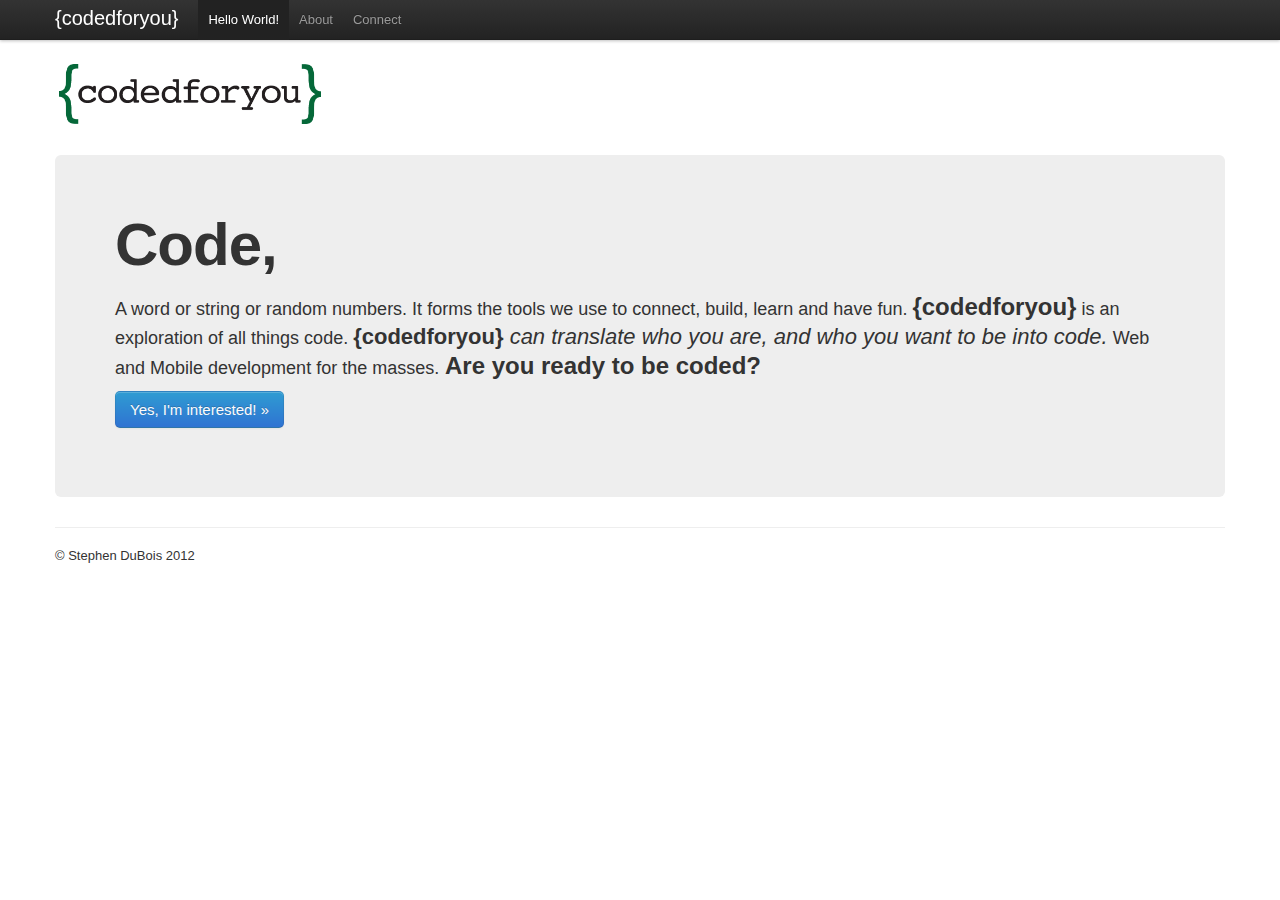
<file: index.html>
<!DOCTYPE html>
<html lang="en">
  <head>
    <meta charset="utf-8">
    <title>{codedforyou} from Stephen DuBois</title>
    <meta name="description" content="{codedforyou} is a Web development solution for the modern web. Specializing in cutting edge technologies and optimizing for web and mobile devices.">
    <meta name="author" content="Stephen DuBois">
    <meta name ="keywords" content="mobile Stephen DuBois modern html5 software engineer redmond web development mobile java jquery javascript">
    <meta name="viewport" content="width=device-width, initial-scale=1.0">

    <link href="assets/css/bootstrap.css" rel="stylesheet">
    <link href="assets/css/glowme.css" rel="stylesheet">
    
    <style type="text/css">
body {
	padding-top: 60px;
	padding-bottom: 40px;
}

a.logo {
	border: none;
	box-shadow:none;
}
</style>
    <link href="assets/css/bootstrap-responsive.css" rel="stylesheet">

    <!--[if lt IE 9]>
      <script src="http://html5shim.googlecode.com/svn/trunk/html5.js"></script>
    <![endif]-->

    <link rel="shortcut icon" href="assets/ico/favicon.ico">

    <link rel="apple-touch-icon-precomposed" sizes="114x114" href="assets/ico/apple-touch-icon-114-precomposed.png">
    <link rel="apple-touch-icon-precomposed" sizes="72x72" href="assets/ico/apple-touch-icon-72-precomposed.png">
    <link rel="apple-touch-icon-precomposed" href="assets/ico/apple-touch-icon-57-precomposed.png">
  </head>

  <body>

    <div class="navbar navbar-fixed-top">
      <div class="navbar-inner">
        <div class="container">

          <a class="btn btn-navbar" data-toggle="collapse" data-target=".nav-collapse">
            <span class="icon-bar"></span>
            <span class="icon-bar"></span>
            <span class="icon-bar"></span>
          </a>
          <a class="brand" href="#">{codedforyou}</a>
          <div class="nav-collapse">
            <ul class="nav">

              <li class="active glow-hover"><a href="#">Hello World!</a></li>
              <li class="glow-hover"><a href="about.html">About</a></li>
              <li class="glow-hover"><a href="connect.html">Connect</a></li>
            </ul>
          </div><!--/.nav-collapse -->
        </div>
      </div>

    </div>

    <div class="container">
		<ul class="thumbnails">
			<li class="span3"><a href="#" class="thumbnail logo"> <img
					src="assets/img/codedforyou_logo_final.png" alt="">
			</a></li>
		</ul>
      <div class="hero-unit">
        <h1>Code, </h1>
        <p style="margin-top:1em;">A word or string or random numbers. It forms the tools we use to connect, build, learn and have fun. <span style="font-size:24px; font-weight:bold;">{codedforyou}</span> is an exploration of all things code. 
       <span style="font-size:22px; font-weight:bold;"> {codedforyou} </span>  <span style="font-size:22px; font-style:italic;"> can translate who you are, and who you want to be into code.</span> Web and Mobile development for the masses.<span style="font-size:24px; font-weight:bold;"> Are you ready to be coded?</span></p>
        <p><a id="nextBtn" class="btn btn-primary btn-large glowme" href="about.html">Yes, I'm interested! &raquo;</a></p>

      </div>

    

      <hr>

      <footer>
        <p>&copy; Stephen DuBois 2012</p>
      </footer>

    </div> <!-- /container -->

  
    <script src="assets/js/jquery.js"></script>
    <!-- load after jquery -->
   	<script src="assets/js/glowme.js"></script>
	<script src="assets/js/bootstrap.min.js"></script>
	

	<script type="text/javascript">
		$(document).ready(function(){
			$(".hero-unit").each(function(){
				$(this).hover(function(e){$.GlowMe.glow($("#nextBtn"), 0,230,230, .8);}, function(e){$.GlowMe.unglow($("#nextBtn"));});
			});
		});
	</script>

  </body>
</html>
</file>
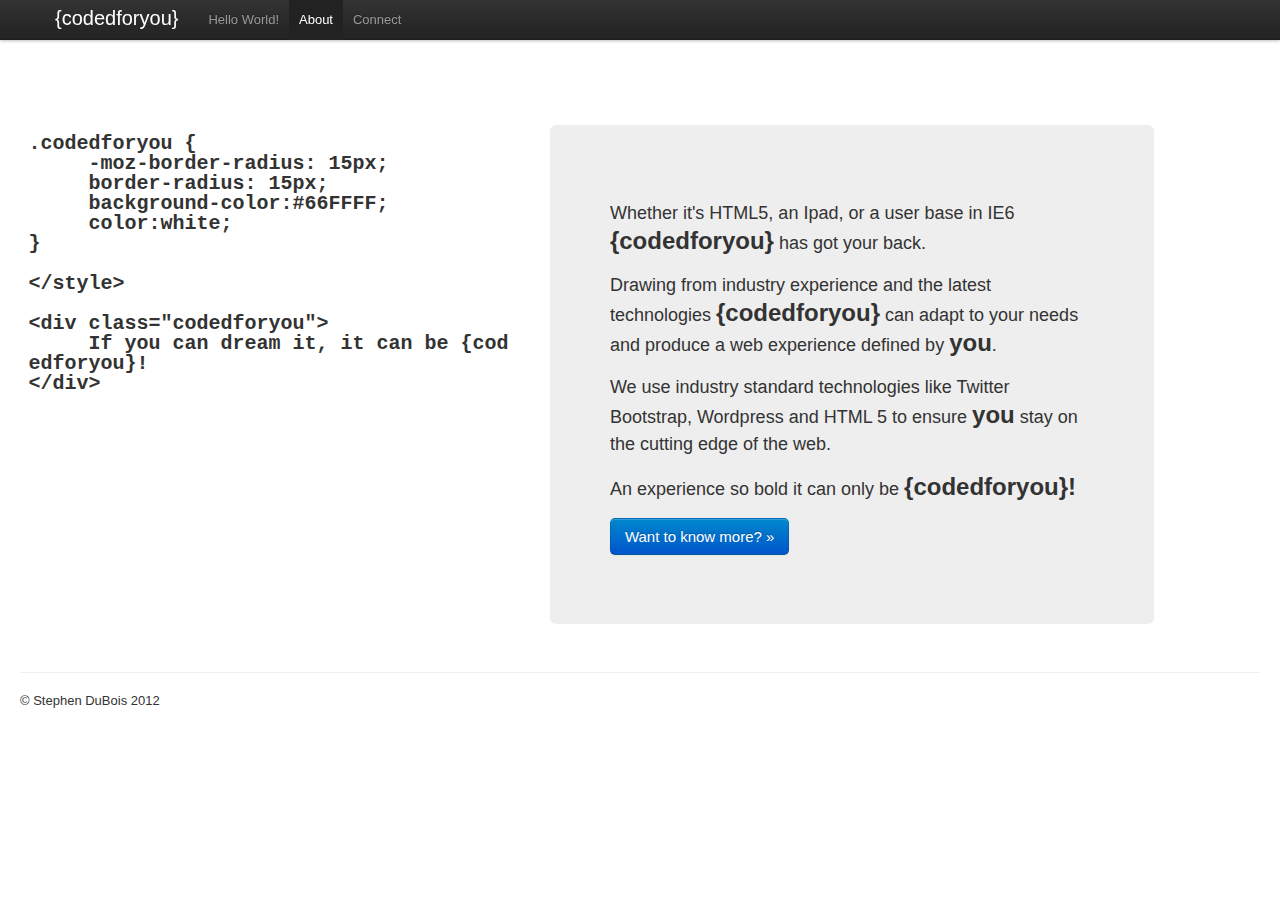
<file: about.html>
<!DOCTYPE html>
<html lang="en">
<head>
<meta charset="utf-8">
<meta name="viewport" content="width=device-width, initial-scale=1.0">
<title>{codedforyou} from Stephen DuBois - About</title>
<meta name="description" content="{codedforyou} is a Web development solution for the modern web. Specializing in cutting edge technologies and optimizing for web and mobile devices.">
<meta name="author" content="Stephen DuBois">
<meta name ="keywords" content="mobile about Stephen DuBois modern html5 software engineer redmond web development mobile java jquery javascript">
<link href="assets/css/bootstrap.css" rel="stylesheet">
<style type="text/css">
body {
	padding-top: 60px;
	padding-bottom: 40px;
}

.logo {
	margin-bottom: 2em;
}

.row-fluid div p {
	margin-top:15px;
}

.row-fluid div pre.code {
    display: block;
    font-size: 20px;
    font-weight: bold;
    line-height: 20px;
    margin: 0 0 9px;
    padding: 8.5px;
    white-space: pre-wrap;
    word-wrap: break-word;
    background-color: transparent;
    border:none
}
</style>
<link href="assets/css/bootstrap-responsive.css" rel="stylesheet">

<!--[if lt IE 9]>
      <script src="http://html5shim.googlecode.com/svn/trunk/html5.js"></script>
    <![endif]-->

<link rel="shortcut icon" href="assets/ico/favicon.ico">

<link rel="apple-touch-icon-precomposed" sizes="114x114"
	href="assets/ico/apple-touch-icon-114-precomposed.png">
<link rel="apple-touch-icon-precomposed" sizes="72x72"
	href="assets/ico/apple-touch-icon-72-precomposed.png">
<link rel="apple-touch-icon-precomposed"
	href="assets/ico/apple-touch-icon-57-precomposed.png">
</head>

<body>

	<div class="navbar navbar-fixed-top">
		<div class="navbar-inner">
			<div class="container">

				<a class="btn btn-navbar" data-toggle="collapse"
					data-target=".nav-collapse"> <span class="icon-bar"></span> <span
					class="icon-bar"></span> <span class="icon-bar"></span>
				</a> <a class="brand" href="index.html">{codedforyou}</a>
				<div class="nav-collapse">
					<ul class="nav">

						<li><a href="index.html">Hello World!</a></li>
						<li  class="active"><a href="#">About</a></li>
						<li><a href="connect.html">Connect</a></li>
						
					</ul>
				</div>
				<!--/.nav-collapse -->
			</div>
		</div>

	</div>

	<div class="container-fluid" style="margin-top:5em;">
		<div class="row-fluid">
			<div class="span5">
				<pre class="code">.codedforyou {
     -moz-border-radius: 15px;
     border-radius: 15px;
     background-color:#66FFFF;
     color:white;
}
 
&lt/style&gt

&ltdiv class="codedforyou">
     If you can dream it, it can be {codedforyou}!
&lt/div&gt
				</pre>
			</div>
			
			<div class="span6">
			<div class="hero-unit">
				<p>Whether it's HTML5, an Ipad, or a user base in IE6  <span style="font-size:24px; font-weight:bold;">{codedforyou}</span>  has got your back.</p>
				<p> Drawing from industry experience and the latest technologies <span style="font-size:24px; font-weight:bold;">{codedforyou}</span>  can adapt to your needs		
				and produce a web experience defined by <span style="font-size:24px; font-weight:bold;">you</span>.</p>
				<p> We use industry standard technologies like Twitter Bootstrap, Wordpress and HTML 5 to ensure
				<span style="font-size:24px; font-weight:bold;">you</span> stay on the cutting edge of the web.</p>
				<p> An experience so bold it can only be <span style="font-size:24px; font-weight:bold;">{codedforyou}!</span></p>
				<p><a id="nextBtn" class="btn btn-primary btn-large" href="connect.html">Want to know more? &raquo;</a></p>
				</div>
		</div></div>



		<hr>

		<footer>
			<p>&copy; Stephen DuBois 2012</p>
		</footer>

	</div>
	<!-- /container -->
  <script src="assets/js/jquery.js"></script>
    <!-- load after jquery -->
   	<script src="assets/js/glowme.js"></script>
	<script src="assets/js/bootstrap.min.js"></script>
	

	<script type="text/javascript">
		$(document).ready(function(){
			$(".hero-unit").each(function(){
				$(this).hover(function(e){$.GlowMe.glow($("#nextBtn"), 0,230,230, .8);}, function(e){$.GlowMe.unglow($("#nextBtn"));});
			});
		});
	</script>

	

</body>
</html>
</file>
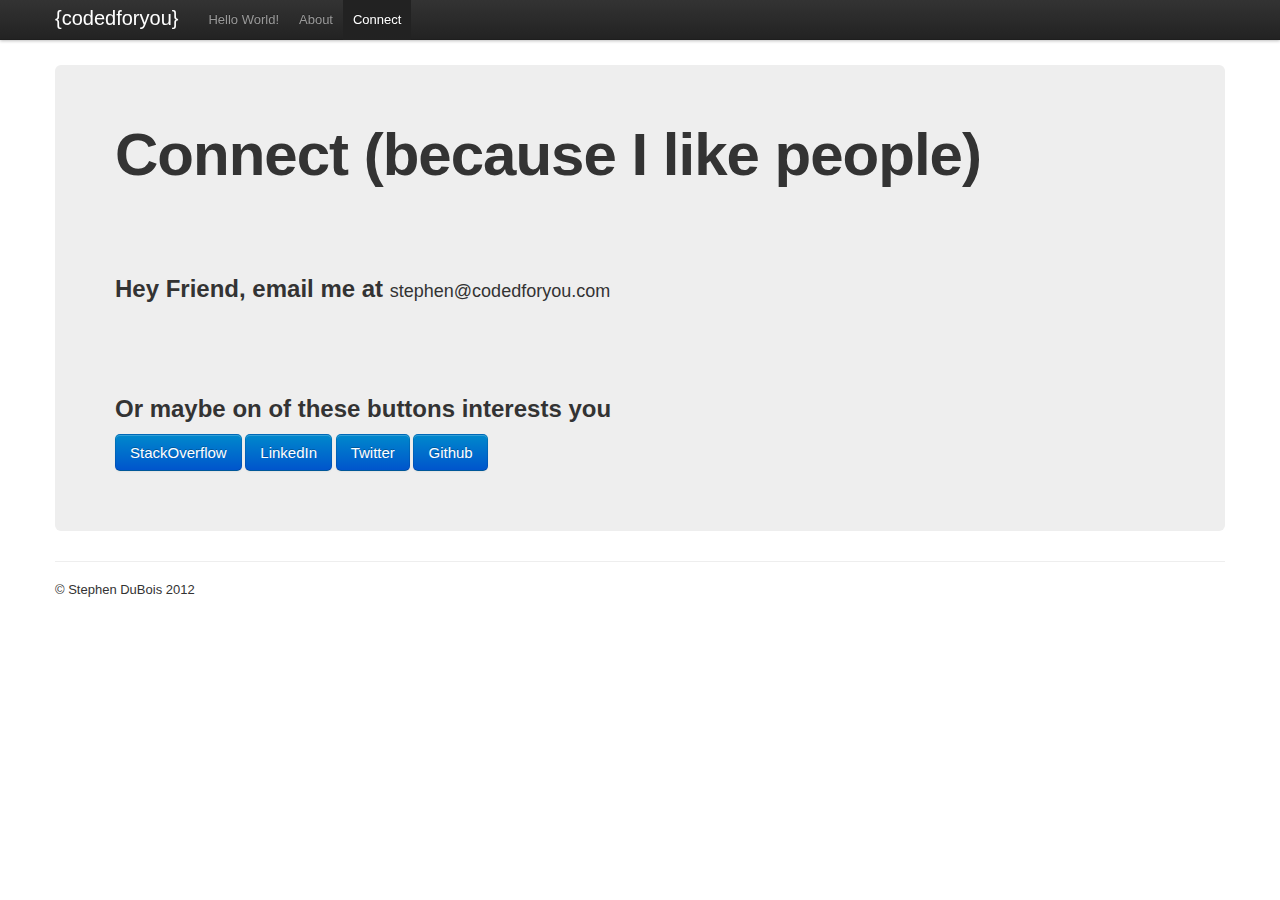
<file: connect.html>
<!DOCTYPE html>
<html lang="en">
<head>
<meta charset="utf-8">
<meta name="viewport" content="width=device-width, initial-scale=1.0">
    <title>{codedforyou} from Stephen DuBois - Connect</title>
    <meta name="description" content="{codedforyou} is a Web development solution for the modern web. Specializing in cutting edge technologies and optimizing for web and mobile devices.">
    <meta name="author" content="Stephen DuBois">
    <meta name ="keywords" content="mobile connect facebook linkedin stackoverflow Stephen DuBois modern html5 software engineer redmond web development mobile java jquery javascript">

<link href="assets/css/bootstrap.css" rel="stylesheet">
<style type="text/css">
.form {
	top: 10%;
}
</style>
<link href="assets/css/bootstrap-responsive.css" rel="stylesheet">

<!--[if lt IE 9]>
      <script src="http://html5shim.googlecode.com/svn/trunk/html5.js"></script>
    <![endif]-->

<link rel="shortcut icon" href="assets/ico/favicon.ico">

<link rel="apple-touch-icon-precomposed" sizes="114x114"
	href="assets/ico/apple-touch-icon-114-precomposed.png">
<link rel="apple-touch-icon-precomposed" sizes="72x72"
	href="assets/ico/apple-touch-icon-72-precomposed.png">
<link rel="apple-touch-icon-precomposed"
	href="assets/ico/apple-touch-icon-57-precomposed.png">
</head>

<body>

	<div class="navbar navbar-fixed-top">
		<div class="navbar-inner">
			<div class="container">

				<a class="btn btn-navbar" data-toggle="collapse"
					data-target=".nav-collapse"> <span class="icon-bar"></span> <span
					class="icon-bar"></span> <span class="icon-bar"></span>
				</a> <a class="brand" href="index.html">{codedforyou}</a>
				<div class="nav-collapse in" style="height: auto;">
					<ul class="nav">

						<li><a href="index.html">Hello World!</a></li>
						<li><a href="about.html">About</a></li>
						<li class="active"><a href="#">Connect</a></li>

					</ul>
				</div>
				<!--/.nav-collapse -->
			</div>
		</div>

	</div>

	<div class="container" style="margin-top: 5em;">
		<div class="hero-unit">
			<h1>Connect (because I like people)</h1>

			<p style="margin-top: 5em;">
				<span style="font-size: 24px; font-weight: bold;"> Hey
					Friend, email me at </span>
				&#115;&#116;&#101;&#112;&#104;&#101;&#110;&#064;&#099;&#111;&#100;&#101;&#100;&#102;&#111;&#114;&#121;&#111;&#117;&#046;&#099;&#111;&#109;
			</p>

			<p style="margin-top: 5em;">
				<span style="font-size: 24px; font-weight: bold;"> Or maybe
					on of these buttons interests you </span>
			</p>
			<div>
				<a href="http://stackoverflow.com/users/301816/stevebot" class="btn btn-primary btn-large"> StackOverflow
				</a>
				<a href="http://www.linkedin.com/pub/stephen-dubois/3a/a50/b48" class="btn btn-primary btn-large">LinkedIn</a>
				<a href="http://twitter.com/#!/codedforyou" class="btn btn-primary btn-large">Twitter</a>
				<a href="https://github.com/stevebot" class="btn btn-primary btn-large">Github</a>
			</div>

		</div>
		<hr>

		<footer>
			<p>&copy; Stephen DuBois 2012</p>
		</footer>

	</div>
	<!-- /container -->

	<!-- Le javascript
    ================================================== -->
	<!-- Placed at the end of the document so the pages load faster -->

	<script src="assets/js/jquery.js"></script>
	<script src="assets/js/bootstrap.min.js"></script>


</body>
</html>
</file>
<file: assets/css/glowme.css>
.glowme-glow {
	opacity: 1;
 
   /*Reflection*/
  -webkit-box-reflect: below 0px -webkit-gradient(linear, left top, left bottom, from(transparent), color-stop(.7, transparent), to(rgba(0,0,0,0.4)));
 
   /*Glow*/
  -webkit-box-shadow: 0px 0px 20px rgba(255,255,255,0.8);
  -moz-box-shadow: 0px 0px 20px rgba(255,255,255,0.8);
  box-shadow: 0px 0px 20px rgba(255,255,255,0.8);
}

.glowme {
	-moz-transition: all 0.5s ease 0s;
    opacity: 0.8;
	
}
</file>
